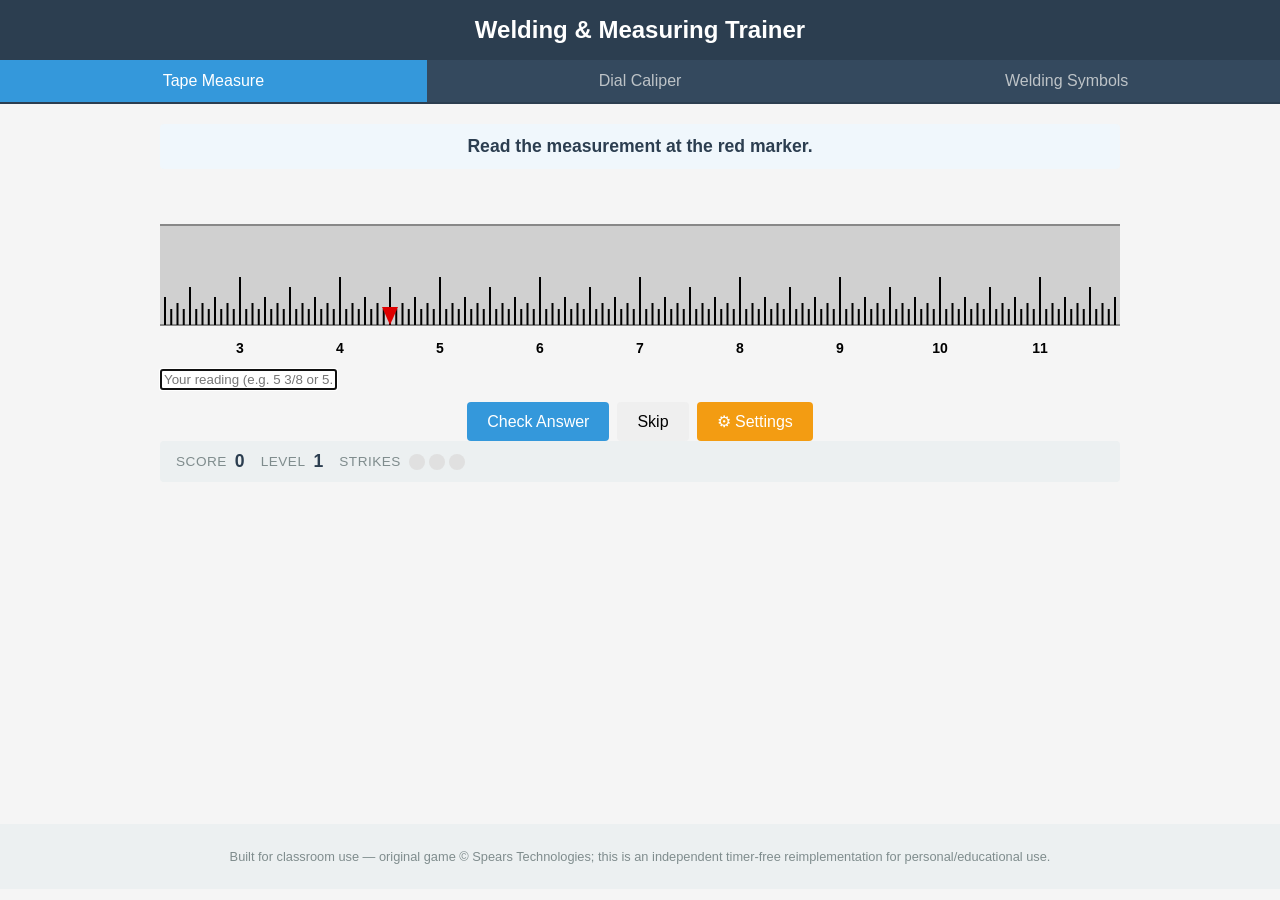
<file: apps/measuring/index.html>
<!DOCTYPE html>
<html lang="en">
<head>
<meta charset="utf-8">
<meta name="viewport" content="width=device-width, initial-scale=1.0">
<title>Welding & Measuring Trainer</title>
<link rel="stylesheet" href="style.css">
</head>
<body>
  <header>
    <h1>Welding & Measuring Trainer</h1>
  </header>
  <nav id="tabbar">
    <button class="tab active" data-tab="tape">Tape Measure</button>
    <button class="tab" data-tab="caliper">Dial Caliper</button>
    <button class="tab" data-tab="weld">Welding Symbols</button>
  </nav>
  <div id="content">
    <div class="module-panel active" id="panel-tape"></div>
    <div class="module-panel" id="panel-caliper"></div>
    <div class="module-panel" id="panel-weld"></div>
  </div>
  <footer>
    <p class="about">Built for classroom use — original game © Spears Technologies; this is an independent timer-free reimplementation for personal/educational use.</p>
  </footer>
  <script src="core.js"></script>
  <script src="tape-logic.js"></script>
  <script src="tape.js"></script>
  <script src="caliper-logic.js"></script>
  <script src="caliper.js"></script>
  <script src="weld.js"></script>
</body>
</html>
</file>
<file: apps/measuring/style.css>
* { box-sizing: border-box; }

body {
  font-family: 'Segoe UI', Tahoma, Geneva, Verdana, sans-serif;
  margin: 0;
  padding: 0;
  background: #f5f5f5;
  color: #333;
}

header {
  background: #2c3e50;
  color: #fff;
  padding: 16px 24px;
  text-align: center;
}

header h1 {
  margin: 0;
  font-size: 1.5rem;
  font-weight: 600;
}

#tabbar {
  display: flex;
  background: #34495e;
  border-bottom: 2px solid #2c3e50;
}

.tab {
  flex: 1;
  padding: 12px 16px;
  background: none;
  border: none;
  color: #bdc3c7;
  font-size: 1rem;
  font-weight: 500;
  cursor: pointer;
  transition: all 0.2s;
}

.tab:hover {
  background: #2c3e50;
  color: #ecf0f1;
}

.tab.active {
  background: #3498db;
  color: #fff;
}

#content {
  max-width: 1000px;
  margin: 0 auto;
  padding: 20px;
  min-height: calc(100vh - 180px);
}

.module-panel {
  display: none;
}

.module-panel.active {
  display: block;
}

/* Game area */
.game-area {
  background: #fff;
  border-radius: 8px;
  box-shadow: 0 2px 8px rgba(0,0,0,0.1);
  padding: 16px;
  margin-bottom: 16px;
}

.game-area canvas {
  display: block;
  width: 100%;
  border: 1px solid #e0e0e0;
  border-radius: 4px;
  background: #fafafa;
}

/* Question display */
.question {
  font-size: 1.1rem;
  font-weight: 600;
  color: #2c3e50;
  padding: 12px 16px;
  background: #f0f7fc;
  border-radius: 4px;
  margin-bottom: 16px;
  text-align: center;
}

.question .value {
  font-size: 1.4rem;
  color: #e74c3c;
}

/* Engine HUD */
.engine-hud {
  display: flex;
  align-items: center;
  gap: 16px;
  padding: 10px 16px;
  background: #ecf0f1;
  border-radius: 4px;
  margin-bottom: 16px;
  flex-wrap: wrap;
}

.hud-item {
  display: flex;
  align-items: center;
  gap: 8px;
}

.hud-label {
  font-size: 0.85rem;
  color: #7f8c8d;
  text-transform: uppercase;
  letter-spacing: 0.5px;
}

.hud-value {
  font-size: 1.1rem;
  font-weight: 700;
  color: #2c3e50;
}

.strikes {
  display: flex;
  gap: 4px;
}

.strike {
  width: 16px;
  height: 16px;
  border-radius: 50%;
  background: #e0e0e0;
  transition: background 0.3s;
}

.strike.active {
  background: #e74c3c;
}

.game-over {
  display: none;
  font-size: 1.5rem;
  font-weight: 700;
  color: #e74c3c;
  text-align: center;
  padding: 16px;
  background: #fdeaea;
  border-radius: 4px;
}

.game-over.show {
  display: block;
}

/* Buttons */
.action-buttons {
  display: flex;
  gap: 8px;
  justify-content: center;
  margin-top: 12px;
}

.btn {
  padding: 10px 20px;
  border: none;
  border-radius: 4px;
  font-size: 1rem;
  font-weight: 500;
  cursor: pointer;
  transition: all 0.2s;
}

.btn-primary {
  background: #3498db;
  color: #fff;
}

.btn-primary:hover {
  background: #2980b9;
}

.btn-success {
  background: #27ae60;
  color: #fff;
}

.btn-success:hover {
  background: #229954;
}

.btn-warning {
  background: #f39c12;
  color: #fff;
}

/* Settings */
.settings-toggle {
  background: none;
  border: none;
  font-size: 1.5rem;
  cursor: pointer;
  color: #7f8c8d;
}

.settings-panel {
  position: fixed;
  top: 0;
  right: -300px;
  width: 300px;
  height: 100vh;
  background: #fff;
  box-shadow: -2px 0 8px rgba(0,0,0,0.2);
  transition: right 0.3s;
  z-index: 100;
  padding: 20px;
  overflow-y: auto;
}

.settings-panel.open {
  right: 0;
}

.settings-form .settings-row {
  margin-bottom: 16px;
}

.settings-row label {
  display: block;
  font-size: 0.9rem;
  font-weight: 600;
  color: #2c3e50;
  margin-bottom: 4px;
}

.settings-row select {
  width: 100%;
  padding: 8px;
  border: 1px solid #e0e0e0;
  border-radius: 4px;
  font-size: 1rem;
}

.radio-group {
  display: flex;
  flex-wrap: wrap;
  gap: 8px;
}

.radio-label {
  display: flex;
  align-items: center;
  gap: 4px;
  font-size: 0.95rem;
  padding: 4px 8px;
  background: #f5f5f5;
  border-radius: 4px;
  cursor: pointer;
}

.radio-label:hover {
  background: #e8e8e8;
}

.apply-btn {
  width: 100%;
  margin-top: 20px;
}

/* Footer */
footer {
  background: #ecf0f1;
  padding: 12px 24px;
  text-align: center;
  font-size: 0.8rem;
  color: #7f8c8d;
}

/* Feedback */
.feedback {
  text-align: center;
  padding: 8px 16px;
  border-radius: 4px;
  font-weight: 600;
  margin-top: 8px;
}

.feedback.correct {
  background: #d4edda;
  color: #155724;
}

.feedback.wrong {
  background: #f8d7da;
  color: #721c24;
}
</file>
